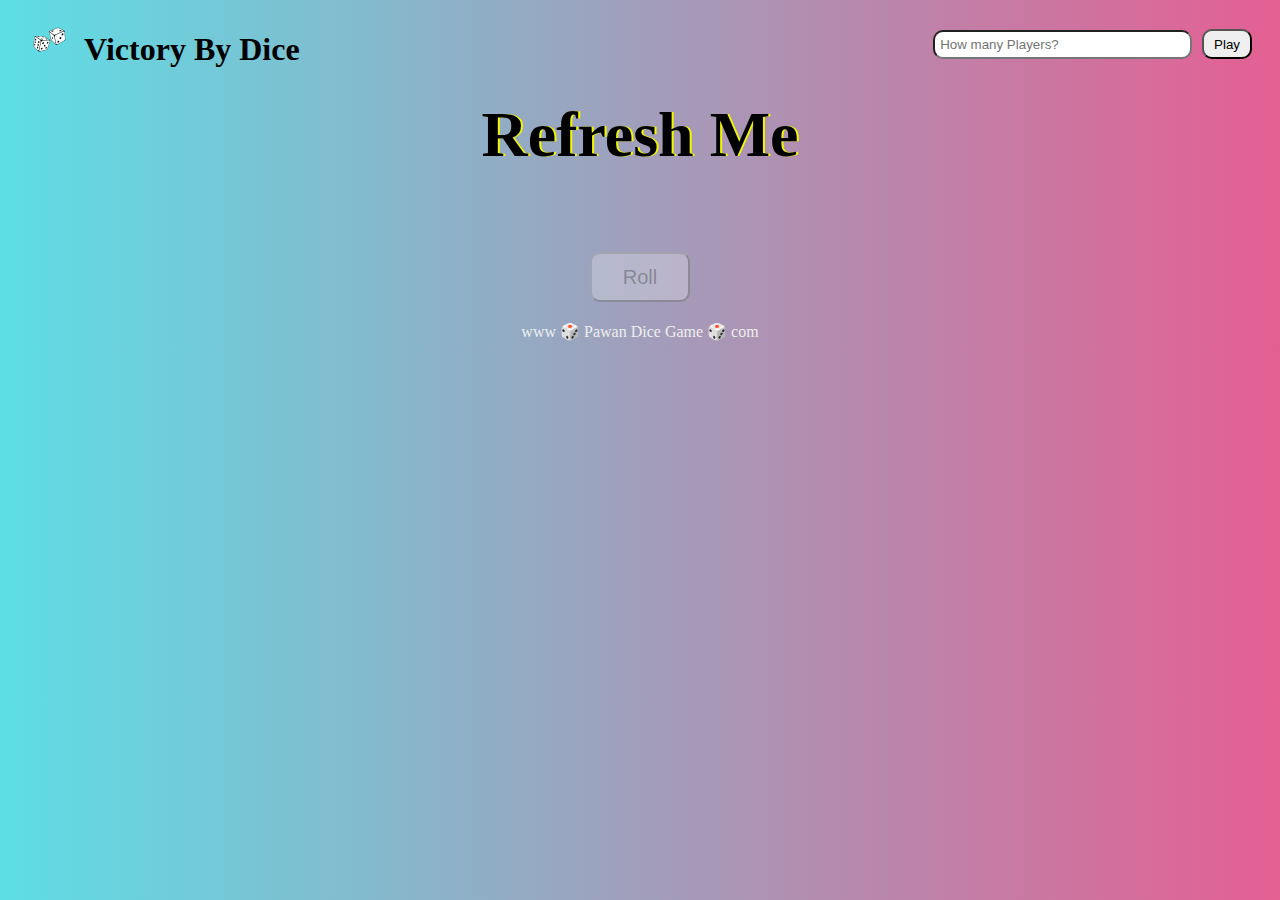
<file: index.html>
<!DOCTYPE html>
<html lang="en" dir="ltr">
  <head>
    <meta charset="utf-8" />
    <title>DICE ROLL GAME</title>
    <link rel="icon" href="./images/logo.png" type="image/x-icon">
    <link rel="stylesheet" href="styles.css" />
  </head>
  <body>
    <div class="container">
        <!--victory by Dice -->
        <div class="header"><h2 class="gamename"><a href="./index.html"><img class="logo" src="./images/logo.png" alt="logo" ></a> &nbsp;Victory By Dice</h2>
      <input class="input input1" type="text" placeholder="How many Players?"/>
        <button class="btn btn1">Play</button>
       </div>
      <h1>Refresh Me</h1>
      <div class="dices">
      </div>
      <button class="btn btn2" disabled>Roll</button></div>
    <footer>www 🎲 Pawan Dice Game 🎲 com</footer>
    <script src="index.js"></script>
  </body>
</html>
</file>
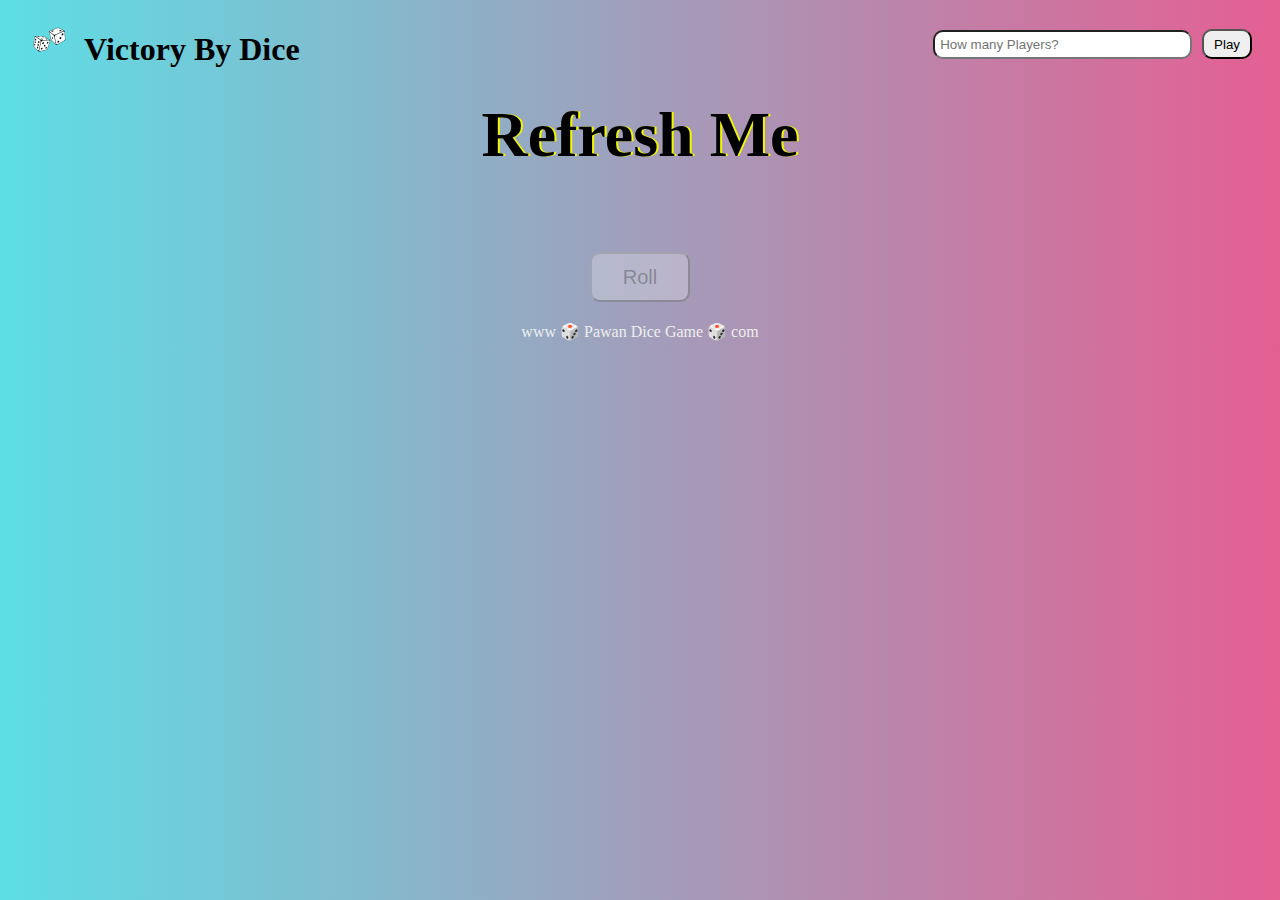
<file: dicee.html>
<!DOCTYPE html>
<html lang="en" dir="ltr">
  <head>
    <meta charset="utf-8" />
    <title>DICE ROLL GAME</title>
    <link rel="icon" href="./images/logo.png" type="image/x-icon">
    <link rel="stylesheet" href="styles.css" />
  </head>
  <body>
    <div class="container">
        <!--victory by Dice -->
        <div class="header"><h2 class="gamename"><a href="./dicee.html"><img class="logo" src="./images/logo.png" alt="logo" ></a> &nbsp;Victory By Dice</h2>
      <input class="input input1" type="text" placeholder="How many Players?"/>
        <button class="btn btn1">Play</button>
       </div>
      <h1>Refresh Me</h1>
      <div class="dices">
      </div>
      <button class="btn btn2" disabled>Roll</button></div>
    <footer>www 🎲 Pawan Dice Game 🎲 com</footer>
    <script src="index.js"></script>
  </body>
</html>
</file>
<file: styles.css>
.gamename {
  font-size: 2rem;
  font-weight: bold;
  color: black;
  margin: 0;
}
.logo{
  width: 40px;
}
.header{
  display:flex;
  align-items:center;
  gap: 10px;
  flex-wrap: wrap;
}
.container {
  margin: 20px;
  text-align: center;
  justify-content: center ;
}

.dice {
  text-align: center;
  display: inline-block;
}

body {
  background: linear-gradient(to right, #5ddee5, #e45f92);
}

h1 {
  margin: 30px;
  font-family: 'Times new roman', cursive;
  text-shadow: 2px 0 #f2f700;
  font-size: 4rem;
  color:black;
}

p {
  font-size: 2rem;
  color: #000000;
  font-family: 'Indie Flower', cursive;
}

img {
  width: 80%;
}

footer {
  margin-top:2px;
  color: #EEEEEE;
  text-align: center;
  font-family: 'Indie Flower', cursive;

}
.Total{
  font-size: 2rem;
}
.input{
  width: 20%;
  margin-left: auto;
  padding: 5px;
  border-radius: 10px;
}
.btn1{
  width: 50px;
  height: 29.2px;
  border-radius: 10px;
  cursor: pointer;
}
.btn2{
  margin-top: 50px;
  font-size: 20px;
  width: 100px;
  height: 50px;
  border-radius: 10px;

}
.btn:hover{
  background: green;
  color: white;
  text-transform: uppercase;
}

.dices{
  margin:0px;
}

/* Dice roll animation */
@keyframes roll {
  0%, 100% {
    transform: rotate(0);
  }
  25% {
    transform: rotate(90deg);
  }
  50% {
    transform: rotate(180deg);
  }
  75% {
    transform: rotate(270deg);
  }
}

.roll-animation {
  animation: roll 1s ease-in-out;
}

@media (max-width: 768px) {
  .header {
    justify-content: center; /* Center the content on smaller screens */
  }
h1{
  font-size: 30px;
}
img{
  width:20%
}
p{
  font-size: 20px;
}
.Total{
  font-size: 20px;
}
.dice {
  text-align: center;
  display: inline-block;
}
}
</file>
